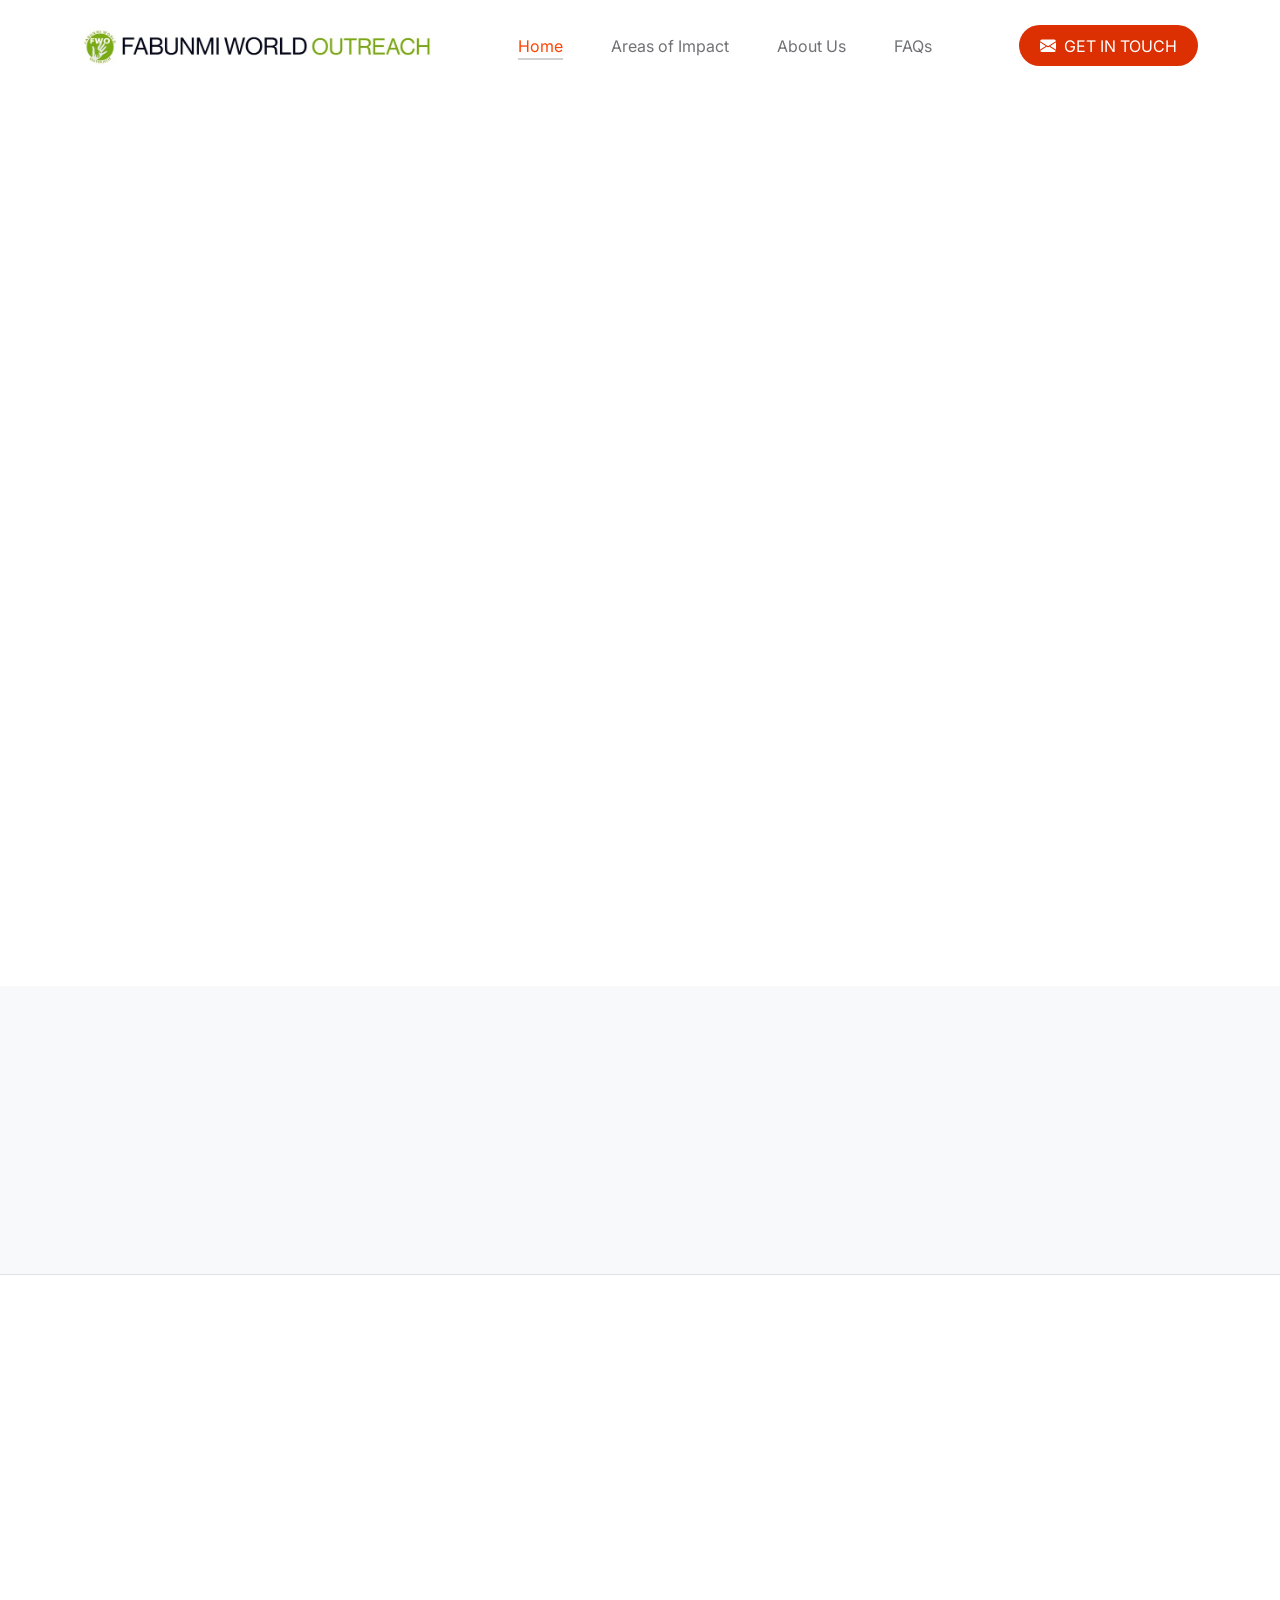
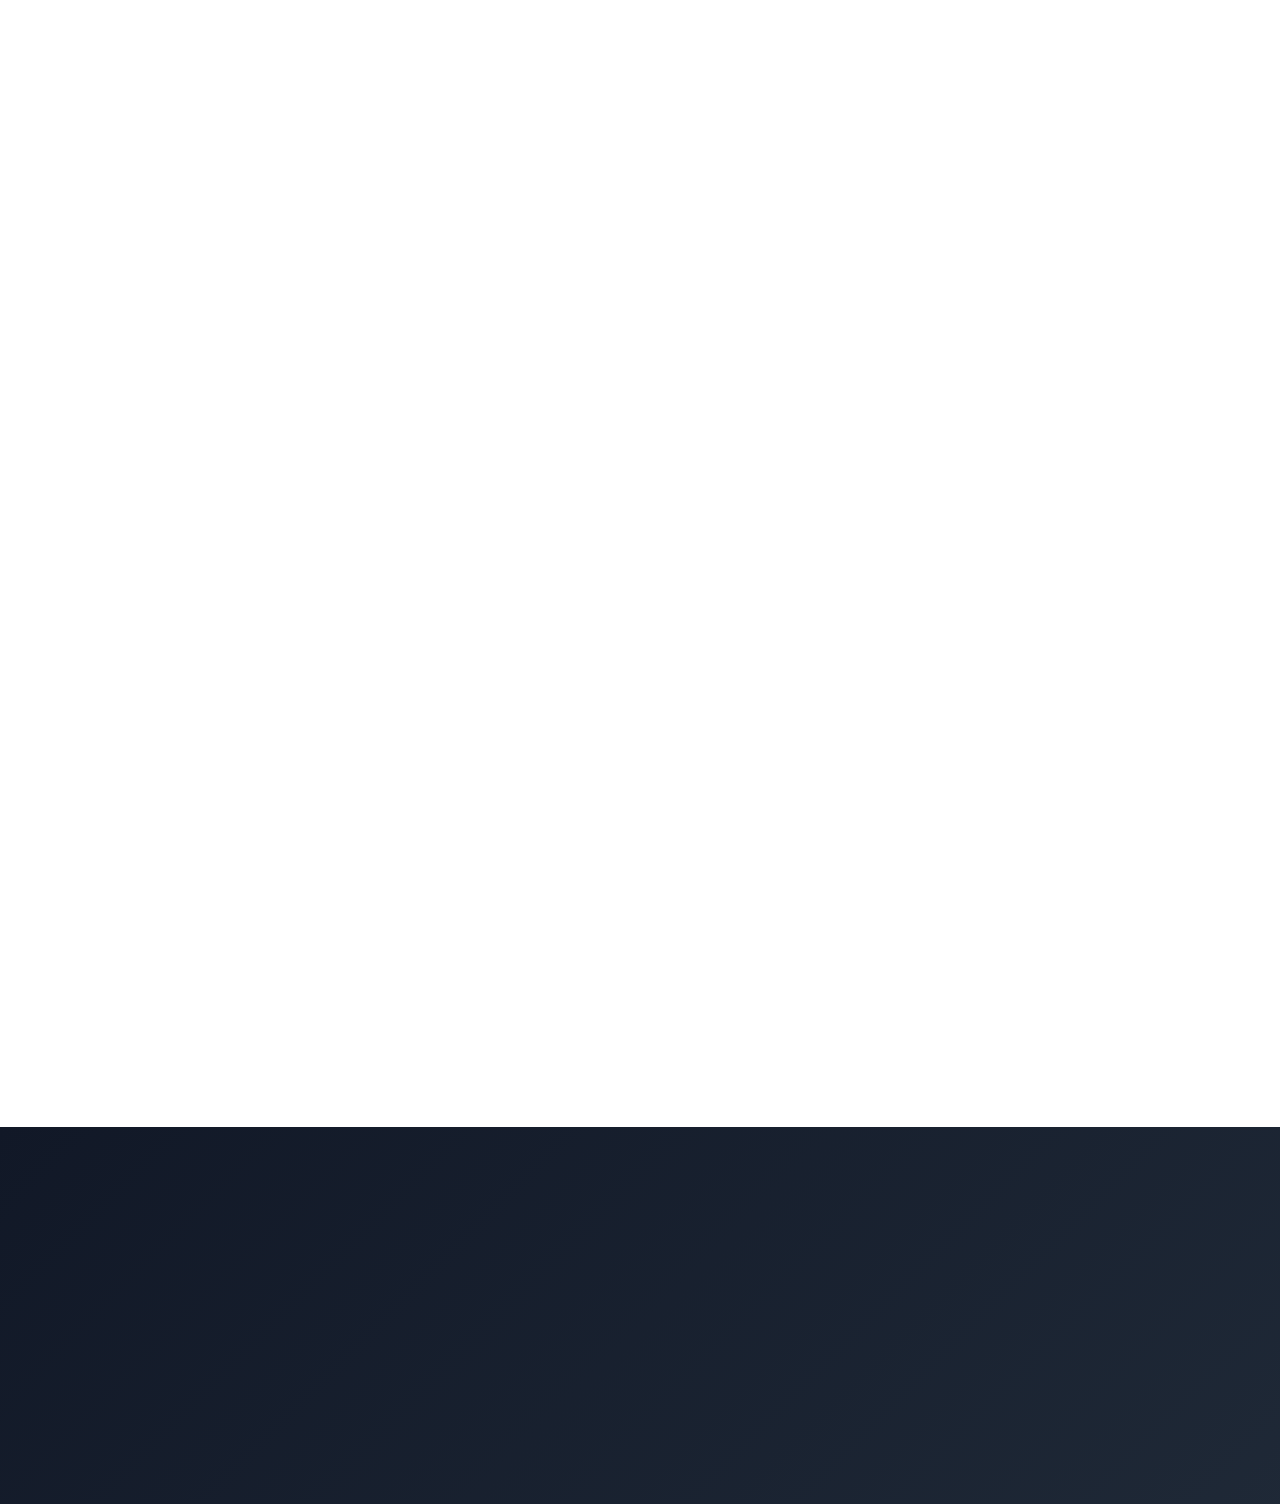
<file: index.html>
<!doctype html>
<html lang="en">

<head>
    <meta charset="utf-8">
    <meta name="viewport" content="width=device-width, initial-scale=1">
    <meta name="theme-color" content="#dc2f02">

    <!-- SEO & Metadata -->
    <title>Fabunmi World Outreach | A Mission to all Nations</title>
    <meta name="description" content="Fabunmi World Outreach (FWO) - Reaching the world with Truth by demonstrating the love and the power of God's Word through our core impact missions: Able God Foundation, Apostolic Alliance Fellowship of Nigeria, Soul Winners' International Outreach (Sowinom), and Excellent Chaplaincy Global Mission.">
    <meta name="keywords" content="Fabunmi World Outreach, FWO, Able God Foundation, Apostolic Alliance Fellowship, Sowinom, Excellent Chaplaincy Global Mission, ECGM, Christian mission, community outreach">
    <meta name="author" content="Fabunmi World Outreach">

    <!-- Open Graph / Facebook -->
    <meta property="og:type" content="website">
    <meta property="og:title" content="Fabunmi World Outreach | A Mission to all Nations">
    <meta property="og:description" content="Reaching the world with Truth by demonstrating the love and the power of God's Word.">
    <meta property="og:image" content="images/fwo-green.jpg">
    <meta property="og:site_name" content="Fabunmi World Outreach">

    <!-- Twitter Cards -->
    <meta name="twitter:card" content="summary_large_image">
    <meta name="twitter:title" content="Fabunmi World Outreach | A Mission to all Nations">
    <meta name="twitter:description" content="Reaching the world with Truth by demonstrating the love and the power of God's Word.">
    <meta name="twitter:image" content="images/fwo-green.jpg">

    <!-- Favicon -->
    <link rel="icon" type="image/jpeg" href="images/fwo-green.jpg">
    <link rel="apple-touch-icon" href="images/fwo-green.jpg">

    <!-- Preload Critical Banner -->
    <link rel="preload" as="image" href="images/slideshow/dr-fabunmi-world.jpg" fetchpriority="high">

    <!-- CSS FILES -->
    <link rel="preconnect" href="https://fonts.googleapis.com">
    <link rel="preconnect" href="https://fonts.gstatic.com" crossorigin>
    <link href="https://fonts.googleapis.com/css2?family=Inter:wght@100;300;400;700;900&display=swap" rel="stylesheet">

    <link href="css/bootstrap.min.css" rel="stylesheet">
    <link href="css/bootstrap-icons.css" rel="stylesheet">
    <link rel="stylesheet" href="css/slick.css" />
    <link href="css/tooplate-little-fashion.css?v=4" rel="stylesheet">
</head>

<body>

    <section class="preloader">
        <div class="spinner">
            <span class="sk-inner-circle"></span>
        </div>
    </section>

    <main id="hero">

        <nav class="navbar navbar-expand-lg">
            <div class="container">
                <a class="navbar-brand d-flex align-items-center" href="index.html">
                    <img src="images/fwo-green.jpg" alt="Fabunmi World Outreach Logo" style="height: 38px; width: auto;" fetchpriority="high">
                </a>

                <button class="navbar-toggler" type="button" data-bs-toggle="collapse" data-bs-target="#navbarNav" aria-controls="navbarNav" aria-expanded="false" aria-label="Toggle navigation">
                    <span class="navbar-toggler-icon"></span>
                </button>

                <div class="collapse navbar-collapse" id="navbarNav">
                    <ul class="navbar-nav mx-auto">
                        <li class="nav-item">
                            <a class="nav-link active" href="index.html">Home</a>
                        </li>
                        <li class="nav-item">
                            <a class="nav-link" href="#areas-of-impact">Areas of Impact</a>
                        </li>
                        <li class="nav-item">
                            <a class="nav-link" href="about.html">About Us</a>
                        </li>
                        <li class="nav-item">
                            <a class="nav-link" href="faq.html">FAQs</a>
                        </li>
                    </ul>

                    <div class="d-none d-lg-block">
                        <a href="mailto:info@fabunmiworldoutreach.org" target="_blank" rel="noopener noreferrer" class="btn custom-btn btn-sm">
                            <i class="bi-envelope-fill me-1"></i> Get in Touch
                        </a>
                    </div>

                    <!-- Mobile-only CTA -->
                    <div class="d-lg-none mt-3 pt-3 border-top">
                        <a href="mailto:info@fabunmiworldoutreach.org" target="_blank" rel="noopener noreferrer" class="btn custom-btn w-100 text-center">
                            <i class="bi-envelope-fill me-2"></i> Get in Touch
                        </a>
                    </div>
                </div>
            </div>
        </nav>

        <!-- Hero Section -->
        <section class="slick-slideshow">
            <div class="slick-custom">
                <img src="images/slideshow/dr-fabunmi-world.jpg" class="img-fluid" alt="Fabunmi World Outreach - A Mission to all Nations" fetchpriority="high" decoding="async">

                <div class="slick-bottom" style="background: linear-gradient(to right, rgba(0, 0, 0, 0.88) 0%, rgba(0, 0, 0, 0.55) 60%, rgba(0, 0, 0, 0.25) 100%);">
                    <div class="container">
                        <div class="row">
                            <div class="col-lg-7 col-11">
                                <span class="badge rounded-pill px-3 py-2 text-uppercase mb-3" style="background: rgba(220, 47, 2, 0.95); letter-spacing: 1.2px; font-size: 0.82rem;">
                                    <i class="bi-compass me-1"></i> A Mission to All Nations
                                </span>
                                <h1 class="slick-title display-4 fw-bold mb-3">Reaching Nations with Truth &amp; Love</h1>

                                <p class="lead text-white mt-lg-2 mb-lg-4 font-weight-normal" style="max-width: 580px; text-shadow: 0 2px 4px rgba(0,0,0,0.6);">
                                    Demonstrating the transformative love and the power of God's Word through humanitarian aid, apostolic doctrine, evangelism, and global chaplaincy.
                                </p>

                                <div class="d-flex flex-wrap gap-3 align-items-center">
                                    <a href="#areas-of-impact" class="btn custom-btn">
                                        <i class="bi-grid me-1"></i> Explore Our Missions
                                    </a>
                                    <a href="mailto:info@fabunmiworldoutreach.org" target="_blank" rel="noopener noreferrer" class="btn btn-outline-light rounded-pill px-4 py-2" style="font-size: 14px; text-transform: uppercase;">
                                        <i class="bi-envelope me-1"></i> Contact Us
                                    </a>
                                </div>
                            </div>
                        </div>
                    </div>
                </div>
            </div>
        </section>

        <!-- Quick Impact Navigation Bar -->
        <section class="py-3 bg-light border-bottom">
            <div class="container">
                <div class="row g-2 g-md-3">
                    <div class="col-6 col-lg-3">
                        <a href="#agf" class="text-decoration-none text-dark d-flex align-items-center p-2 rounded hover-bg-white">
                            <div class="me-2 me-md-3 p-2 rounded-circle d-flex align-items-center justify-content-center" style="width: 42px; height: 42px; background: rgba(220, 47, 2, 0.1); color: #dc2f02; font-size: 1.1rem;">
                                <i class="bi-heart-fill"></i>
                            </div>
                            <div>
                                <div class="fw-bold small">Able God Foundation</div>
                                <small class="text-muted d-none d-sm-block">Humanitarian Aid</small>
                            </div>
                        </a>
                    </div>
                    <div class="col-6 col-lg-3">
                        <a href="#aafn" class="text-decoration-none text-dark d-flex align-items-center p-2 rounded hover-bg-white">
                            <div class="me-2 me-md-3 p-2 rounded-circle d-flex align-items-center justify-content-center" style="width: 42px; height: 42px; background: rgba(13, 110, 253, 0.1); color: #0d6efd; font-size: 1.1rem;">
                                <i class="bi-shield-check"></i>
                            </div>
                            <div>
                                <div class="fw-bold small">Apostolic Alliance</div>
                                <small class="text-muted d-none d-sm-block">Apostolic Fellowship</small>
                            </div>
                        </a>
                    </div>
                    <div class="col-6 col-lg-3">
                        <a href="#ecgm" class="text-decoration-none text-dark d-flex align-items-center p-2 rounded hover-bg-white">
                            <div class="me-2 me-md-3 p-2 rounded-circle d-flex align-items-center justify-content-center" style="width: 42px; height: 42px; background: rgba(25, 135, 84, 0.1); color: #198754; font-size: 1.1rem;">
                                <i class="bi-patch-check-fill"></i>
                            </div>
                            <div>
                                <div class="fw-bold small">Excellent Chaplaincy</div>
                                <small class="text-muted d-none d-sm-block">Global Deployment</small>
                            </div>
                        </a>
                    </div>
                    <div class="col-6 col-lg-3">
                        <a href="#sowinom" class="text-decoration-none text-dark d-flex align-items-center p-2 rounded hover-bg-white">
                            <div class="me-2 me-md-3 p-2 rounded-circle d-flex align-items-center justify-content-center" style="width: 42px; height: 42px; background: rgba(245, 158, 11, 0.15); color: #d97706; font-size: 1.1rem;">
                                <i class="bi-globe"></i>
                            </div>
                            <div>
                                <div class="fw-bold small">Sowinom Outreach</div>
                                <small class="text-muted d-none d-sm-block">Evangelism Missions</small>
                            </div>
                        </a>
                    </div>
                </div>
            </div>
        </section>

        <!-- Areas of Impact Section -->
        <section id="areas-of-impact" class="areas-of-impact section-padding">
            <div class="container">
                <div class="row justify-content-center text-center mb-5">
                    <div class="col-lg-8">
                        <span class="badge rounded-pill text-uppercase px-3 py-2 mb-2" style="background: rgba(220, 47, 2, 0.1); color: #dc2f02; font-weight: 600; letter-spacing: 1px;">
                            <i class="bi-layers-half me-1"></i> Our Ministry &amp; Outreach Arms
                        </span>
                        <h2 class="display-6 fw-bold mt-2 mb-3 text-dark">AREAS OF IMPACT</h2>
                        <p class="text-muted lead fs-6">
                            Through targeted charitable intervention, sound biblical fellowship, unyielding soul-winning, and professional global chaplaincy, we touch lives and transform communities across all spheres of life.
                        </p>
                        <div class="mx-auto" style="width: 60px; height: 3px; background: #dc2f02; border-radius: 2px;"></div>
                    </div>
                </div>

                <!-- Able God Foundation -->
                <section id="agf" class="organization-section mb-5">
                    <div class="row g-4 g-lg-5 align-items-center">
                        <!-- Image Column -->
                        <div class="col-md-4">
                            <div class="square-image-container shadow-sm" style="border: 1px solid rgba(0,0,0,0.06); background: #ffffff;">
                                <img src="images/AGF.jpg" class="img-fluid" alt="Able God Foundation Logo" loading="lazy" decoding="async">
                            </div>
                        </div>

                        <!-- Content Column -->
                        <div class="col-md-8">
                            <span class="badge rounded-pill text-uppercase px-3 py-1 mb-2" style="background: rgba(220, 47, 2, 0.1); color: #dc2f02; font-weight: 600;">
                                <i class="bi-heart-fill me-1"></i> Charitable &amp; Community Development
                            </span>
                            <h3 class="mb-2 fw-bold text-dark">Able God Foundation</h3>

                            <!-- Focus Pills -->
                            <div class="d-flex flex-wrap gap-2 mb-3">
                                <span class="badge bg-light text-secondary border"><i class="bi-check2-circle text-danger me-1"></i>Youth Empowerment</span>
                                <span class="badge bg-light text-secondary border"><i class="bi-check2-circle text-danger me-1"></i>Community Welfare</span>
                                <span class="badge bg-light text-secondary border"><i class="bi-check2-circle text-danger me-1"></i>Family Support</span>
                            </div>

                            <p class="text-muted mb-2">A registered charitable, dynamic-humanitarian and non-profit organization with the sole aim of positively re-orienting, empowering, and developing communities.</p>
                            <p class="text-muted mb-3">We foster virtues of unity, oneness, and community cooperation to find practical solutions to challenges confronting youths, families, and communities at large.</p>

                            <!-- Collapsible Learn More Drawer -->
                            <div class="collapse" id="agfCollapse">
                                <div class="scripture-card">
                                    <div class="d-flex">
                                        <i class="bi-quote fs-2 text-danger me-2"></i>
                                        <div>
                                            <p class="mb-0 fst-italic text-dark">"Empowering the vulnerable, uplifting the downtrodden, and building resilient communities through collective cooperation and divine love."</p>
                                        </div>
                                    </div>
                                </div>

                                <div class="beliefs-content">
                                    <div class="belief-pill-card">
                                        <h6 class="text-danger mb-1"><i class="bi-lightbulb me-1"></i> Youth Re-orientation &amp; Skills Acquisition</h6>
                                        <p class="mb-0 small text-muted">Empowering the next generation with ethical leadership, vocation-based training, and mentorship to steer them away from societal vices.</p>
                                    </div>
                                    <div class="belief-pill-card">
                                        <h6 class="text-danger mb-1"><i class="bi-people me-1"></i> Family Welfare &amp; Community Cooperation</h6>
                                        <p class="mb-0 small text-muted">Providing welfare interventions, relief materials, and conflict resolution support to vulnerable households and indigent communities.</p>
                                    </div>
                                </div>
                            </div>

                            <div class="d-flex flex-wrap gap-3 align-items-center mt-4">
                                <a href="https://agesef.fabunmiworldoutreach.org" class="btn custom-btn" target="_blank" rel="noopener">
                                    <i class="bi-box-arrow-up-right me-1"></i> Visit Website
                                </a>
                                <button class="btn btn-outline-danger" type="button" data-bs-toggle="collapse" data-bs-target="#agfCollapse" aria-expanded="false" aria-controls="agfCollapse">
                                    <i class="bi-info-circle me-1"></i> Learn More <i class="bi-chevron-down ms-1"></i>
                                </button>
                                <div class="d-flex align-items-center">
                                    <a href="mailto:foundation@fabunmiworldoutreach.org" target="_blank" rel="noopener noreferrer" class="btn btn-light border text-dark text-decoration-none">
                                        <i class="bi-envelope me-2 text-danger"></i>
                                        foundation@fabunmiworldoutreach.org
                                    </a>
                                </div>
                            </div>
                        </div>
                    </div>
                </section>
                <!-- Apostolic Alliance Fellowship -->
                <section id="aafn" class="organization-section mb-5">
                    <div class="row g-4 g-lg-5 align-items-center">
                        <!-- Image Column -->
                        <div class="col-md-4">
                            <div class="square-image-container shadow-sm" style="border: 1px solid rgba(0,0,0,0.06); background: #ffffff;">
                                <img src="images/AAFN.jpg" class="img-fluid" alt="Apostolic Alliance Fellowship of Nigeria (AAFN) Logo" loading="lazy" decoding="async">
                            </div>
                        </div>

                        <!-- Content Column -->
                        <div class="col-md-8">
                            <span class="badge rounded-pill text-uppercase px-3 py-1 mb-2" style="background: rgba(13, 110, 253, 0.1); color: #0d6efd; font-weight: 600;">
                                <i class="bi-shield-check me-1"></i> Apostolic Fellowship &amp; Doctrine
                            </span>
                            <h3 class="mb-2 fw-bold text-dark">Apostolic Alliance Fellowship of Nigeria</h3>

                            <!-- Focus Pills -->
                            <div class="d-flex flex-wrap gap-2 mb-3">
                                <span class="badge bg-light text-secondary border"><i class="bi-check2-circle text-primary me-1"></i>Apostolic Doctrine</span>
                                <span class="badge bg-light text-secondary border"><i class="bi-check2-circle text-primary me-1"></i>TLBC Bible College</span>
                                <span class="badge bg-light text-secondary border"><i class="bi-check2-circle text-primary me-1"></i>Holiness &amp; Fellowship</span>
                            </div>

                            <p class="text-muted mb-3">APOSTOLIC ALLIANCE FELLOWSHIP OF NIGERIA®, as the name implies, was born out of the burden to rescue the deteriorating, reckless, and individualistic kingdom-building orientation that has become the order of the day in Christian circles, done at the detriment of the mindset of God for His church.</p>

                            <div class="collapse" id="apostolicCollapse">
                                <div class="scripture-card">
                                    <div class="d-flex">
                                        <i class="bi-quote fs-2 text-primary me-2"></i>
                                        <div>
                                            <p class="mb-1 fst-italic text-dark">"Thus saith the Lord, stand ye in the ways, and see, and ask for the old paths, where is the good way and walk therein, and ye shall find rest for your souls."</p>
                                            <footer class="text-muted fw-bold small">— Jeremiah 6:16</footer>
                                        </div>
                                    </div>
                                </div>

                                <div class="beliefs-content">
                                    <h5 class="mt-4 mb-3" style="color: #0d6efd;"><i class="bi-book me-2"></i>Our Biblical Beliefs</h5>

                                    <div class="belief-pill-card">
                                        <h6 class="text-dark mb-1">1. The One True and Living God</h6>
                                        <p class="mb-0 small text-muted">Maker of all creation; eternal Father, who manifested Himself in His Son, Jesus Christ, for redemption, and as the Holy Ghost. (Deut 6:4; 2 Cor 13:14; 1 Tim 3:16).</p>
                                    </div>

                                    <div class="belief-pill-card">
                                        <h6 class="text-dark mb-1">2. Divine Inspiration of Scriptures</h6>
                                        <p class="mb-0 small text-muted">The original Old and New Testament scriptures are the inspired Word of God and the sufficient rule of faith, practice, and final authority. (2 Tim 3:16; 2 Peter 1:20-21).</p>
                                    </div>

                                    <div class="belief-pill-card">
                                        <h6 class="text-dark mb-1">3. The Gospel of Jesus Christ</h6>
                                        <p class="mb-0 small text-muted">Virgin birth, sinless life, sacrificial death on the cross, triumphant bodily resurrection, and exaltation as King of kings and Lord of lords. (Acts 10:38-40; 1 Cor 15:1-4; Col 2:9).</p>
                                    </div>

                                    <div class="belief-pill-card">
                                        <h6 class="text-dark mb-1">4. The Apostolic Plan of Salvation</h6>
                                        <p class="mb-0 small text-muted">Proclaimed on Pentecost: faith in Jesus, repentance, water baptism by immersion in the name of Jesus Christ, and receiving the Holy Ghost. (Acts 2:1-39; 10:44-48).</p>
                                    </div>

                                    <div class="belief-pill-card">
                                        <h6 class="text-dark mb-1">5. Life of Holiness &amp; Genuine Christianity</h6>
                                        <p class="mb-0 small text-muted">Living inward and outward holiness through grace; love for God and people, prayer, obedience, worship, family commitment, honesty, and diligence. (Eph 4:21-24; Heb 12:14; Rom 12-13).</p>
                                    </div>

                                    <div class="belief-pill-card">
                                        <h6 class="text-dark mb-1">6. The Church, Second Coming &amp; Life Everlasting</h6>
                                        <p class="mb-0 small text-muted">The universal body of Christ operating in spiritual power; the glorious appearing of our Lord; righteous reward and everlasting life. (1 Cor 12; 1 Thess 4:13-18; Rev 20-21).</p>
                                    </div>

                                    <!-- Institutional Wings -->
                                    <div class="row g-3 mt-2">
                                        <div class="col-md-6">
                                            <div class="p-3 bg-light rounded border h-100">
                                                <h6 class="text-primary mb-1"><i class="bi-journal-bookmark me-1"></i> TLBC Bible College</h6>
                                                <p class="mb-0 small text-muted">The Truth &amp; Life Bible College (TLBC) — an interdenominational Bible College training leaders in apostolic sound doctrine.</p>
                                            </div>
                                        </div>
                                        <div class="col-md-6">
                                            <div class="p-3 bg-light rounded border h-100">
                                                <h6 class="text-primary mb-1"><i class="bi-peace me-1"></i> Peace &amp; Conflict Management</h6>
                                                <p class="mb-0 small text-muted">Excellent Chaplaincy, peace and conflict management corps open for enrollment to all believers dedicated to peacemaking.</p>
                                            </div>
                                        </div>
                                    </div>
                                </div>
                            </div>

                            <div class="d-flex flex-wrap gap-3 align-items-center mt-4">
                                <button class="btn custom-btn" type="button" data-bs-toggle="collapse" 
                                    data-bs-target="#apostolicCollapse" aria-expanded="false" aria-controls="apostolicCollapse">
                                    <i class="bi-info-circle me-1"></i> Learn More <i class="bi-chevron-down ms-1"></i>
                                </button>
                                <div class="d-flex align-items-center">
                                    <a href="mailto:aafn@fabunmiworldoutreach.org" target="_blank" rel="noopener noreferrer" class="btn btn-light border text-dark text-decoration-none">
                                        <i class="bi-envelope me-2 text-primary"></i>
                                        aafn@fabunmiworldoutreach.org
                                    </a>
                                </div>
                            </div>
                        </div>
                    </div>
                </section>

                <!-- Excellent Chaplaincy Global Mission -->
                <section id="ecgm" class="organization-section mb-5">
                    <div class="row g-4 g-lg-5 align-items-center">
                        <!-- Image Column -->
                        <div class="col-md-4">
                            <div class="square-image-container shadow-sm" style="background-color: #ffffff; border: 1px solid rgba(0,0,0,0.06); display: flex; align-items: center; justify-content: center; padding: 25px;">
                                <img src="images/ecgm.png" class="img-fluid" alt="Excellent Chaplaincy Global Mission (ECGM) Crest" loading="lazy" decoding="async" style="object-fit: contain; max-height: 100%;">
                            </div>
                        </div>

                        <!-- Content Column -->
                        <div class="col-md-8">
                            <span class="badge rounded-pill text-uppercase px-3 py-1 mb-2" style="background: rgba(25, 135, 84, 0.1); color: #198754; font-weight: 600;">
                                <i class="bi-patch-check-fill me-1"></i> Global Chaplaincy &amp; Service
                            </span>
                            <h3 class="mb-2 fw-bold text-dark">Excellent Chaplaincy Global Mission (ECGM)</h3>

                            <!-- Focus Pills -->
                            <div class="d-flex flex-wrap gap-2 mb-3">
                                <span class="badge bg-light text-secondary border"><i class="bi-check2-circle text-success me-1"></i>RC: 8452727</span>
                                <span class="badge bg-light text-secondary border"><i class="bi-check2-circle text-success me-1"></i>Institutional Chaplaincy</span>
                                <span class="badge bg-light text-secondary border"><i class="bi-check2-circle text-success me-1"></i>Peace &amp; Crisis Deployment</span>
                            </div>

                            <p class="text-muted mb-2">A registered voluntary organization committed to training and deploying chaplains globally to deliver spiritual care, promote peace, and maintain ethical standards in service to God, Government, and Humanity.</p>
                            <p class="text-muted mb-3">Deploying chaplains across hospitals, correctional centres, military commands, corporate organisations, and disaster areas worldwide.</p>

                            <div class="collapse" id="ecgmCollapse">
                                <div class="scripture-card" style="border-left-color: #198754; background: #f6fcf8;">
                                    <div class="d-flex">
                                        <i class="bi-quote fs-2 text-success me-2"></i>
                                        <div>
                                            <p class="mb-1 fst-italic text-dark">"Service To God, Government &amp; Humanity."</p>
                                            <footer class="text-muted fw-bold small">Official Reg: RC 8452727 | RN: SC 251425742</footer>
                                        </div>
                                    </div>
                                </div>

                                <div class="beliefs-content">
                                    <h5 class="mt-4 mb-3" style="color: #198754;"><i class="bi-award me-2"></i>Primary Objective &amp; Core Pillars</h5>

                                    <div class="belief-pill-card">
                                        <h6 class="text-success mb-1">To Train and Serve</h6>
                                        <p class="mb-0 small text-muted">Equipping chaplains with professional and spiritual toolkits to provide spiritual and emotional care in secular, civil, and high-stress institutions globally.</p>
                                    </div>

                                    <div class="row g-2 mb-3">
                                        <div class="col-md-6">
                                            <div class="p-3 bg-light rounded border h-100">
                                                <h6 class="small fw-bold text-dark mb-1"><i class="bi-heart-pulse text-danger me-1"></i> 1. Spiritual Care &amp; Support</h6>
                                                <p class="mb-0 small text-muted">Comforting individuals in hospitals, prisons, disaster zones, and high-pressure settings.</p>
                                            </div>
                                        </div>
                                        <div class="col-md-6">
                                            <div class="p-3 bg-light rounded border h-100">
                                                <h6 class="small fw-bold text-dark mb-1"><i class="bi-mortarboard text-primary me-1"></i> 2. Training &amp; Equipping</h6>
                                                <p class="mb-0 small text-muted">Innovative professional courses for effective chaplaincy in diverse environments.</p>
                                            </div>
                                        </div>
                                        <div class="col-md-6">
                                            <div class="p-3 bg-light rounded border h-100">
                                                <h6 class="small fw-bold text-dark mb-1"><i class="bi-people text-warning me-1"></i> 3. Community Engagement</h6>
                                                <p class="mb-0 small text-muted">Fostering fellowship, security, peace, harmony, and humanitarian cooperation.</p>
                                            </div>
                                        </div>
                                        <div class="col-md-6">
                                            <div class="p-3 bg-light rounded border h-100">
                                                <h6 class="small fw-bold text-dark mb-1"><i class="bi-shield-check text-success me-1"></i> 4. Ethical Standards</h6>
                                                <p class="mb-0 small text-muted">Promoting excellence, leadership development, and strict ethical accountability.</p>
                                            </div>
                                        </div>
                                        <div class="col-12">
                                            <div class="p-3 bg-light rounded border">
                                                <h6 class="small fw-bold text-dark mb-1"><i class="bi-globe-americas text-info me-1"></i> 5. Global Deployment</h6>
                                                <p class="mb-0 small text-muted">Deploying chaplains to all spheres of culture, government, civil defense, and international relief.</p>
                                            </div>
                                        </div>
                                    </div>

                                    <div class="p-3 bg-white border rounded">
                                        <h6 class="text-success small fw-bold mb-1"><i class="bi-geo-alt me-1"></i> Headquarters</h6>
                                        <p class="mb-0 small text-muted">Plot 34, Olabisi Olaitan Street, Bye Omolade Bus Stop, Lasu - Igando Expressway, Egan - Igando, Lagos, Nigeria.</p>
                                    </div>
                                </div>
                            </div>

                            <div class="d-flex flex-wrap gap-3 align-items-center mt-4">
                                <a href="https://egcm.fabunmiworldoutreach.org" class="btn custom-btn" target="_blank" rel="noopener">
                                    <i class="bi-box-arrow-up-right me-1"></i> Visit Website
                                </a>
                                <button class="btn btn-outline-danger" type="button" data-bs-toggle="collapse"
                                    data-bs-target="#ecgmCollapse" aria-expanded="false" aria-controls="ecgmCollapse">
                                    <i class="bi-info-circle me-1"></i> Learn More <i class="bi-chevron-down ms-1"></i>
                                </button>
                                <div class="d-flex align-items-center">
                                    <a href="mailto:ecgm.fabunmiworldoutreach@gmail.com" target="_blank" rel="noopener noreferrer" class="btn btn-light border text-dark text-decoration-none">
                                        <i class="bi-envelope me-2 text-success"></i>
                                        ecgm.fabunmiworldoutreach@gmail.com
                                    </a>
                                </div>
                                <div class="d-flex align-items-center">
                                    <a href="tel:+2348033531527" class="btn btn-light border text-dark text-decoration-none">
                                        <i class="bi-telephone me-2 text-success"></i>
                                        +234 803 353 1527
                                    </a>
                                </div>
                                <div class="d-flex align-items-center">
                                    <a href="tel:+2348125514157" class="btn btn-light border text-dark text-decoration-none">
                                        <i class="bi-telephone me-2 text-success"></i>
                                        +234 812 551 4157
                                    </a>
                                </div>
                            </div>
                        </div>
                    </div>
                </section>

                <!-- Sowinom -->
                <section id="sowinom" class="organization-section mb-5">
                    <div class="row g-4 g-lg-5 align-items-center">
                        <!-- Image Column -->
                        <div class="col-md-4">
                            <div class="square-image-container shadow-sm" style="border: 1px solid rgba(0,0,0,0.06); background: #ffffff;">
                                <img src="images/sowinom.png" class="img-fluid" alt="Soul Winners' International Outreach (Sowinom) Logo" loading="lazy" decoding="async">
                            </div>
                        </div>

                        <!-- Content Column -->
                        <div class="col-md-8">
                            <span class="badge rounded-pill text-uppercase px-3 py-1 mb-2" style="background: rgba(245, 158, 11, 0.15); color: #b45309; font-weight: 600;">
                                <i class="bi-globe me-1"></i> Global Evangelism &amp; Missions
                            </span>
                            <h3 class="mb-2 fw-bold text-dark">Soul Winners' International Outreach (Sowinom)</h3>

                            <!-- Focus Pills -->
                            <div class="d-flex flex-wrap gap-2 mb-3">
                                <span class="badge bg-light text-secondary border"><i class="bi-check2-circle text-warning me-1"></i>The Great Commission</span>
                                <span class="badge bg-light text-secondary border"><i class="bi-check2-circle text-warning me-1"></i>Discipling Saints</span>
                                <span class="badge bg-light text-secondary border"><i class="bi-check2-circle text-warning me-1"></i>Reaching the Unreached</span>
                            </div>

                            <p class="text-muted mb-3">The vision of "SOWINOM" is to obey the Great Commission handed over by Jesus Christ to His disciples as recorded in Matthew 28:19-20, Mark 16:15, Luke 24:47, and Acts 2:38 — preaching Christ and seeing people saved and walking in truth.</p>

                            <div class="collapse" id="sowinomCollapse">
                                <div class="scripture-card" style="border-left-color: #d97706; background: #fffdf5;">
                                    <div class="d-flex">
                                        <i class="bi-quote fs-2 text-warning me-2"></i>
                                        <div>
                                            <p class="mb-1 fst-italic text-dark">"… To preach good tidings unto the meek, He hath sent me to bind up the broken hearted, to proclaim liberty to the captives, and the opening of the prison to them that are bound…… teaching, discipling and equipping the saints on the foundation of the Apostles and teachings of the prophets. That He might be glorified."</p>
                                            <footer class="text-muted fw-bold small">— Isaiah 61:1-3</footer>
                                        </div>
                                    </div>
                                </div>

                                <div class="beliefs-content">
                                    <h5 class="mt-4 mb-3" style="color: #b45309;"><i class="bi-flag me-2"></i>Our Core Mission Pillars</h5>

                                    <div class="row g-3">
                                        <div class="col-md-4">
                                            <div class="belief-pill-card h-100">
                                                <h6 class="text-warning mb-2"><i class="bi-broadcast me-1"></i> Obey Great Commission</h6>
                                                <p class="mb-0 small text-muted">Committed to preaching the whole gospel to every creature and discipling the nations in apostolic truth.</p>
                                            </div>
                                        </div>
                                        <div class="col-md-4">
                                            <div class="belief-pill-card h-100">
                                                <h6 class="text-warning mb-2"><i class="bi-music-note-beamed me-1"></i> True Worship</h6>
                                                <p class="mb-0 small text-muted">Leading men and women in sincere spiritual communion through prayer, hymns, testimonies, and God's Word.</p>
                                            </div>
                                        </div>
                                        <div class="col-md-4">
                                            <div class="belief-pill-card h-100">
                                                <h6 class="text-warning mb-2"><i class="bi-geo-alt me-1"></i> Reach the Unreached</h6>
                                                <p class="mb-0 small text-muted">Carrying the light of Christ to overlooked frontiers, marginalized villages, and underserved populations.</p>
                                            </div>
                                        </div>
                                    </div>
                                </div>
                            </div>

                            <div class="d-flex flex-wrap gap-3 align-items-center mt-4">
                                <button class="btn custom-btn" type="button" data-bs-toggle="collapse" 
                                    data-bs-target="#sowinomCollapse" aria-expanded="false" aria-controls="sowinomCollapse">
                                    <i class="bi-info-circle me-1"></i> Learn More <i class="bi-chevron-down ms-1"></i>
                                </button>
                                <div class="d-flex align-items-center">
                                    <a href="mailto:sowinom@fabunmiworldoutreach.org" target="_blank" rel="noopener noreferrer" class="btn btn-light border text-dark text-decoration-none">
                                        <i class="bi-envelope me-2 text-warning"></i>
                                        sowinom@fabunmiworldoutreach.org
                                    </a>
                                </div>
                            </div>
                        </div>
                    </div>
                </section>

            </div>
        </section>

        <!-- Partnership & Global Call to Action -->
        <section class="cta-section py-5 text-white" style="background: linear-gradient(135deg, #111827 0%, #1f2937 100%) !important; color: #ffffff !important; position: relative; overflow: hidden;">
            <div class="container py-4 position-relative" style="z-index: 2;">
                <div class="row align-items-center justify-content-between g-4">
                    <div class="col-lg-7">
                        <span class="badge rounded-pill text-uppercase px-3 py-2 mb-3" style="background: #dc2f02; color: #ffffff; font-size: 0.8rem; letter-spacing: 1px;">
                            <i class="bi-heart me-1"></i> Join Our Global Mission
                        </span>
                        <h2 class="display-6 fw-bold mb-3" style="color: #ffffff !important;">Partner With Fabunmi World Outreach</h2>
                        <p class="lead mb-0" style="color: rgba(255, 255, 255, 0.85) !important;">
                            Together, we are transforming communities, preaching the gospel to all nations, and bringing comfort, peace, and hope to hearts worldwide. Connect with our ministry today.
                        </p>
                    </div>
                    <div class="col-lg-5 text-lg-end">
                        <div class="d-flex flex-wrap gap-3 justify-content-lg-end">
                            <a href="mailto:info@fabunmiworldoutreach.org" target="_blank" rel="noopener noreferrer" class="btn custom-btn px-4 py-3" style="background: #dc2f02; color: #ffffff;">
                                <i class="bi-envelope-fill me-2"></i> Contact Our Team
                            </a>
                            <a href="tel:+2348033531527" class="btn btn-outline-light rounded-pill px-4 py-3" style="border: 1.5px solid rgba(255, 255, 255, 0.85); color: #ffffff !important;">
                                <i class="bi-telephone-fill me-2"></i> +234 803 353 1527
                            </a>
                        </div>
                    </div>
                </div>
            </div>
        </section>
    </main>

    <!-- Footer -->
    <footer class="site-footer bg-dark pt-5 pb-4">
        <div class="container">
            <div class="row g-4 g-lg-5 mb-5">
                <!-- Brand Info -->
                <div class="col-lg-4 col-md-6">
                    <div class="footer-brand mb-3">
                        <h4 class="text-white fw-bold mb-1">
                            <a href="index.html" class="text-decoration-none text-white">Fabunmi World Outreach</a>
                        </h4>
                        <small class="text-danger fw-semibold">A Mission to all Nations</small>
                    </div>
                    <p class="text-white-50 mb-4" style="line-height: 1.7;">
                        Reaching the world with Truth by demonstrating the love and the power of God's Word through humanitarian aid, apostolic doctrine, evangelism, and global chaplaincy.
                    </p>
                    <div class="p-3 rounded border border-secondary" style="background: rgba(255, 255, 255, 0.03);">
                        <small class="text-white-50 d-block"><strong class="text-white">Core Mandate:</strong> Obeying the Great Commission &bull; Community Development &bull; Global Service to God, Government &amp; Humanity.</small>
                    </div>
                </div>

                <!-- Areas of Impact Quick Links -->
                <div class="col-lg-3 col-md-6">
                    <h5 class="text-white mb-4 fw-bold">Impact Ministries</h5>
                    <ul class="list-unstyled">
                        <li class="mb-3">
                            <a href="#agf" class="text-white-50 text-decoration-none hover-white d-flex align-items-center">
                                <i class="bi-heart-fill text-danger me-2"></i> Able God Foundation
                            </a>
                        </li>
                        <li class="mb-3">
                            <a href="#aafn" class="text-white-50 text-decoration-none hover-white d-flex align-items-center">
                                <i class="bi-shield-check text-primary me-2"></i> Apostolic Alliance Fellowship
                            </a>
                        </li>
                        <li class="mb-3">
                            <a href="#ecgm" class="text-white-50 text-decoration-none hover-white d-flex align-items-center">
                                <i class="bi-patch-check-fill text-success me-2"></i> Excellent Chaplaincy (ECGM)
                            </a>
                        </li>
                        <li class="mb-3">
                            <a href="#sowinom" class="text-white-50 text-decoration-none hover-white d-flex align-items-center">
                                <i class="bi-globe text-warning me-2"></i> Sowinom Outreach
                            </a>
                        </li>
                    </ul>
                </div>

                <!-- Navigation Quick Links -->
                <div class="col-lg-2 col-md-6">
                    <h5 class="text-white mb-4 fw-bold">Navigation</h5>
                    <ul class="list-unstyled">
                        <li class="mb-2"><a href="index.html" class="text-white-50 text-decoration-none">Home</a></li>
                        <li class="mb-2"><a href="about.html" class="text-white-50 text-decoration-none">About Us</a></li>
                        <li class="mb-2"><a href="#areas-of-impact" class="text-white-50 text-decoration-none">Areas of Impact</a></li>
                        <li class="mb-2"><a href="faq.html" class="text-white-50 text-decoration-none">FAQs</a></li>
                        <li><a href="mailto:info@fabunmiworldoutreach.org" class="text-white-50 text-decoration-none">Contact Us</a></li>
                    </ul>
                </div>

                <!-- Contact Info -->
                <div class="col-lg-3 col-md-6">
                    <h5 class="text-white mb-4 fw-bold">Contact HQ</h5>
                    <ul class="list-unstyled">
                        <li class="mb-3">
                            <a href="https://maps.google.com/?q=47,+Ikotun+Rd,+Mkt+Bus+Stop,+Igando,+Lagos" target="_blank" rel="noopener" class="text-white-50 text-decoration-none d-flex">
                                <i class="bi-geo-alt-fill text-danger me-2 mt-1"></i>
                                <span>47, Ikotun Rd, Mkt Bus Stop, Igando, Lagos, Nigeria</span>
                            </a>
                        </li>
                        <li class="mb-3">
                            <a href="tel:+2348033531527" class="text-white-50 text-decoration-none d-flex align-items-center">
                                <i class="bi-telephone-fill text-danger me-2"></i>
                                +234 803 353 1527
                            </a>
                        </li>
                        <li class="mb-3">
                            <a href="tel:+2348125514157" class="text-white-50 text-decoration-none d-flex align-items-center">
                                <i class="bi-telephone-fill text-danger me-2"></i>
                                +234 812 551 4157
                            </a>
                        </li>
                        <li>
                            <a href="mailto:info@fabunmiworldoutreach.org" target="_blank" rel="noopener noreferrer" class="text-white-50 text-decoration-none d-flex align-items-center">
                                <i class="bi-envelope-fill text-danger me-2"></i>
                                info@fabunmiworldoutreach.org
                            </a>
                        </li>
                    </ul>
                </div>
            </div>

            <!-- Bottom Copyright & Back to Top -->
            <div class="row border-top border-secondary pt-4 mt-2 align-items-center">
                <div class="col-md-6 text-center text-md-start">
                    <p class="text-white-50 mb-md-0 small">
                        &copy; 2026 Fabunmi World Outreach. All rights reserved.
                    </p>
                </div>
                <div class="col-md-6 text-center text-md-end">
                    <a href="#hero" class="text-white-50 text-decoration-none small">
                        Back to Top <i class="bi-arrow-up-short ms-1"></i>
                    </a>
                </div>
            </div>
        </div>
    </footer>

    <!-- JAVASCRIPT FILES -->
    <script src="js/jquery.min.js"></script>
    <script src="js/bootstrap.bundle.min.js"></script>
    <script src="js/Headroom.js"></script>
    <script src="js/jQuery.headroom.js"></script>
    <script src="js/slick.min.js"></script>
    <script src="js/custom.js"></script>

    <!-- Preloader Safety Revealer -->
    <script>
        (function() {
            function hidePreloader() {
                var p = document.querySelector('.preloader');
                if (p && p.style.display !== 'none') {
                    p.style.transition = 'opacity 0.4s ease';
                    p.style.opacity = '0';
                    setTimeout(function() { p.style.display = 'none'; }, 400);
                }
            }
            window.addEventListener('load', hidePreloader);
            setTimeout(hidePreloader, 2000);
        })();
    </script>

    <!-- Mobile Nav Helpers -->
    <script>
        (function() {
            var navbar = document.querySelector('.navbar');
            var navCollapse = document.getElementById('navbarNav');
            if (!navbar || !navCollapse) return;

            // Toggle .menu-open class to block Headroom when menu is open
            navCollapse.addEventListener('show.bs.collapse', function() {
                navbar.classList.add('menu-open');
            });
            navCollapse.addEventListener('hidden.bs.collapse', function() {
                navbar.classList.remove('menu-open');
            });

            // Auto-close mobile menu on nav-link click & smooth scroll
            var navLinks = navCollapse.querySelectorAll('.nav-link');
            navLinks.forEach(function(link) {
                link.addEventListener('click', function(e) {
                    var href = link.getAttribute('href');
                    // Only auto-close for anchor links on this page
                    if (href && href.startsWith('#') && href.length > 1) {
                        e.preventDefault();
                        var bsCollapse = bootstrap.Collapse.getInstance(navCollapse);
                        if (bsCollapse) bsCollapse.hide();
                        var target = document.querySelector(href);
                        if (target) {
                            setTimeout(function() {
                                target.scrollIntoView({ behavior: 'smooth', block: 'start' });
                            }, 350);
                        }
                    } else {
                        // External page links: just close the menu
                        var bsCollapse = bootstrap.Collapse.getInstance(navCollapse);
                        if (bsCollapse) bsCollapse.hide();
                    }
                });
            });
        })();
    </script>

</body>

</html>
</file>
<file: css/tooplate-little-fashion.css>
/*

Tooplate 2127 Little Fashion

https://www.tooplate.com/view/2127-little-fashion

*/


/*---------------------------------------
  CUSTOM PROPERTIES ( VARIABLES )             
-----------------------------------------*/
:root {
  --white-color:                #FFFFFF;
  --primary-color:              #FF4400;
  --section-bg-color:           #f0f8ff;
  --dark-color:                 #000000;
  --grey-color:                 #d0d1d1;
  --p-color:                    #717275;

  --body-font-family:           'Inter', sans-serif;

  --h5-font-size:               24px;
  --p-font-size:                20px;
  --copyright-text-font-size:   16px;
  --product-link-font-size:     14px;
  --custom-link-font-size:      12px;

  --font-weight-thin:           100;
  --font-weight-light:          300;
  --font-weight-normal:         400;
  --font-weight-bold:           700;
  --font-weight-black:          900;
}

body,
html {
  height: 100%;
}

html {
  scroll-behavior: smooth;
}

@media screen and (prefers-reduced-motion: reduce) {
  html {
    scroll-behavior: auto;
  }
}

body {
    background: var(--white-color);
    font-family: var(--body-font-family);    
    position: relative;
}

/*---------------------------------------
  TYPOGRAPHY               
-----------------------------------------*/

h2,
h3,
h4,
h5,
h6 {
  color: var(--dark-color);
  line-height: inherit;
}

h1,
h2,
h3,
h4,
h5,
h6 {
  font-weight: var(--font-weight-bold);
}

h1,
h2 {
  font-weight: var(--font-weight-black);
}

h1 {
  font-size: 64px;
  line-height: normal;
}

h2 {
  font-size: 42px;
}

h3 {
  font-size: 36px;
}

h4 {
  font-size: 32px;
}

h5 {
  font-size: 24px;
}

h6 {
  font-size: 20px;
}

p {
  color: #495057;
  font-size: var(--p-font-size);
  font-weight: var(--font-weight-light);
}

a, 
button {
  touch-action: manipulation;
  transition: all 0.3s;
}

a {
  color: var(--p-color);
  text-decoration: none;
}

a:hover {
  color: var(--primary-color);
}

.text-primary {
  color: var(--primary-color) !important;
}

::selection {
  background: var(--primary-color);
  color: var(--white-color);
}

/*---------------------------------------
  CUSTOM LINK               
-----------------------------------------*/
.custom-link {
  color: var(--p-color);
  font-size: var(--custom-link-font-size);
  font-weight: var(--font-weight-bold);
  text-transform: uppercase;
  position: relative;
}

.custom-link i {
  position: absolute;
  opacity: 0;
  bottom: 0;
  left: 100%;
  transition: all 0.3s;
  line-height: normal;
}

.custom-link:hover i {
  opacity: 1;
  left: 101%;
}

.lead {
  font-size: 1.5rem;
  font-weight: var(--font-weight-thin);
}

b,
strong {
  font-weight: var(--font-weight-bold);
}

/*---------------------------------------
  PRE LOADER               
-----------------------------------------*/
.preloader {
  position: fixed;
  top: 0;
  left: 0;
  width: 100%;
  height: 100%;
  z-index: 99999;
  display: flex;
  flex-flow: row nowrap;
  justify-content: center;
  align-items: center;
  background: none repeat scroll 0 0 var(--white-color);
}

.spinner {
  border: 1px solid transparent;
  border-radius: 5px;
  position: relative;
}

.spinner::before {
  content: '';
  box-sizing: border-box;
  position: absolute;
  top: 50%;
  left: 50%;
  width: 45px;
  height: 45px;
  margin-top: -10px;
  margin-left: -23px;
  border-radius: 50%;
  border: 1px solid #959595;
  border-top-color: var(--white-color);
  animation: spinner .9s linear infinite;
}

@keyframes spinner {
  to {transform: rotate(360deg);}
}

/*---------------------------------------
  CUSTOM BUTTON & ICON              
-----------------------------------------*/
.custom-btn {
  background: #dc2f02;
  border-radius: 50px;
  color: var(--white-color);
  font-size: var(--copyright-text-font-size);
  text-transform: uppercase;
  padding: 7.50px 20px;
}

.social-btn {
  background: transparent;
  border: 1px solid var(--grey-color);
  color: var(--dark-color);
  text-transform: none;
}

.social-btn:hover {
  border-color: transparent;
}

.cart-form-select {
  border-radius: 0;
  padding-top: 15px;
  padding-bottom: 15px;
}

.cart-btn {
  border-radius: 0;
  width: 100%;
  font-size: var(--product-link-font-size);
}

.custom-btn:hover,
.slick-slideshow .custom-btn:hover {
  background: var(--primary-color);
  color: var(--white-color);
}

.custom-icon {
  color: var(--p-color);
  font-size: 24px;
}

.custom-icon {
  display: inline-block;
  vertical-align: middle;
}

.bi-bag.custom-icon {
  font-size: 17px;
}

.featured-icon {
  color: var(--grey-color);
  font-size: 52px;
}

/*---------------------------------------
  DIV SEPARATOR               
-----------------------------------------*/
.div-separator {
  position: relative;
}

.div-separator::before {
  content: "";
  height: 1px;
  background: var(--grey-color);
  display: block;
  width: 100%;
}

.div-separator span {
  position: absolute;
  top: 50%;
  margin-left: -22.5px;
  left: 50%;
  text-align: center;
  background: var(--white-color);
  margin-top: -11px;
  color: var(--dark-color);
  font-weight: var(--font-weight-bold);
  font-size: 14px;
  width: 35px;
  text-transform: uppercase;
}

/*---------------------------------------
  FULL IMAGE               
-----------------------------------------*/
.full-image-img {
  display: block;
  position: absolute;
  z-index: -1;
  right: 0;
  width: 100%;
  bottom: -120px;
  min-width: 650px;
}

@media (min-width: 1600px) {
  .full-image-img {
    bottom: -200px;
  }
}

/*---------------------------------------
  NAVIGATION               
-----------------------------------------*/
.navbar {
  background: var(--white-color);
  position: fixed;
  top: 0;
  right: 0;
  left: 0;
  padding: 25px 0;
  z-index: 2;
  will-change: transform;
  transition: transform 300ms linear;
}

.navbar span, h2 span, h4 span {
	color: var(--primary-color);
}

.navbar.headroom--not-top {
  padding: 20px 0;
}

.headroom--pinned {
  transform: translate(0, 0);
}

.headroom--unpinned {
  transform: translate(0, -150%);
}

.navbar-brand {
  color: var(--dark-color);
  font-size: 24px;
  font-weight: var(--font-weight-light);
  margin: 0;
  padding: 0;
}

.navbar-expand-lg .navbar-nav .nav-link {
  display: inline-block;
  padding: 0;
  margin-right: 1.5rem;
  margin-left: 1.5rem;
}

.nav-link {
  color: var(--p-color);
  font-size: 16px;
  position: relative;
}

.navbar .nav-link::after {
  position: absolute;
  top: 100%;
  left: 0;
  width: 100%;
  height: 2px;
  background: var(--grey-color);
  content: '';
  opacity: 0;
  -webkit-transition: opacity 0.3s, -webkit-transform 0.3s;
  -moz-transition: opacity 0.3s, -moz-transform 0.3s;
  transition: opacity 0.3s, transform 0.3s;
  -webkit-transform: translateY(10px);
  -moz-transform: translateY(10px);
  transform: translateY(10px);
}

.navbar .nav-link.active::after, 
.navbar .nav-link:hover::after {
  opacity: 1;
  -webkit-transform: translateY(0px);
  -moz-transform: translateY(0px);
  transform: translateY(0px);
}

.navbar .nav-link.active,
.navbar .nav-link:hover {
  color: var(--primary-color);
}

.nav-link:focus, 
.nav-link:hover {
  color: var(--p-color);
}

.navbar-toggler {
  border: 0;
  padding: 0;
  cursor: pointer;
  margin: 0;
  width: 44px;
  height: 44px;
  outline: none;
  display: flex;
  align-items: center;
  justify-content: center;
  border-radius: 8px;
  transition: background 0.2s ease;
}

.navbar-toggler:hover {
  background: rgba(0, 0, 0, 0.04);
}

.navbar-toggler:focus {
  outline: none;
  box-shadow: none;
}

.navbar-toggler[aria-expanded="true"] .navbar-toggler-icon {
  background: transparent;
}

.navbar-toggler[aria-expanded="true"] .navbar-toggler-icon:before,
.navbar-toggler[aria-expanded="true"] .navbar-toggler-icon:after {
  transition: top 300ms 50ms ease, -webkit-transform 300ms 350ms ease;
  transition: top 300ms 50ms ease, transform 300ms 350ms ease;
  transition: top 300ms 50ms ease, transform 300ms 350ms ease, -webkit-transform 300ms 350ms ease;
  top: 0;
}

.navbar-toggler[aria-expanded="true"] .navbar-toggler-icon:before {
  transform: rotate(45deg);
}

.navbar-toggler[aria-expanded="true"] .navbar-toggler-icon:after {
  transform: rotate(-45deg);
}

.navbar-toggler .navbar-toggler-icon {
  background: var(--dark-color);
  transition: background 10ms 300ms ease;
  display: block;
  width: 30px;
  height: 2px;
  position: relative;
}

.navbar-toggler .navbar-toggler-icon::before,
.navbar-toggler .navbar-toggler-icon::after {
  transition: top 300ms 350ms ease, -webkit-transform 300ms 50ms ease;
  transition: top 300ms 350ms ease, transform 300ms 50ms ease;
  transition: top 300ms 350ms ease, transform 300ms 50ms ease, -webkit-transform 300ms 50ms ease;
  position: absolute;
  right: 0;
  left: 0;
  background: var(--dark-color);
  width: 30px;
  height: 2px;
  content: '';
}

.navbar-toggler .navbar-toggler-icon:before {
  top: -8px;
}

.navbar-toggler .navbar-toggler-icon:after {
  top: 8px;
}

/*---------------------------------------
  SITE HEADER              
-----------------------------------------*/
.site-header {
  background-color: var(--section-bg-color);
  position: relative;
  overflow: hidden;
  margin-top: 86px;
}

.site-header.section-padding {
  padding-top: 7rem;
  padding-bottom: 7rem;
}

.site-header.section-padding-img {
  padding-top: 10rem;
  padding-bottom: 10rem;
}

.header-image {
  position: absolute;
  top: 0;
  right: 0;
  width: 50%;
  height: 100%;
  object-fit: cover;
}

/*---------------------------------------
  SLICK SLIDESHOW               
-----------------------------------------*/
@media (min-width: 992px) {
  .slick-slideshow {
    height: 100vh;
  }
}

.slick-slideshow {
  margin-top: 86px;
}

.slick-title {
  color: var(--white-color);
}

.slick-custom {
  position: relative;
}

.slick-custom img {
  width: 100%;
  object-fit: cover;
}

.slick-bottom {
  background: linear-gradient(to top, var(--dark-color), transparent 90%);
  position: absolute;
  z-index: 2;
  bottom: 0;
  right: 0;
  left: 0;
  width: 100%;
  height: 100%;
}

.slick-bottom .container {
  position: absolute;
  top: 40%;
  left: 50%;
  transform: translate(-50%, -40%);
}

.slick-overlay {
  background: linear-gradient(to top, #000, transparent 120%);
  position: absolute;
  top: 0;
  right: 0;
  bottom: 0;
  left: 0;
}

.slick-slideshow .custom-btn {
  font-weight: var(--font-weight-bold);
  display: inline-block;
  padding-right: 32px;
  padding-left: 32px;
}

@media (min-width: 576px) {
  .slick-slideshow .slick-dots {
    max-width: 540px;
  }
}

@media (min-width: 768px) {
  .slick-slideshow .slick-dots {
    max-width: 720px;
  }
}

@media (min-width: 992px) {
  .slick-slideshow .slick-dots {
    max-width: 960px;
  }
}

@media (min-width: 1200px) {
  .slick-slideshow .slick-dots {
    max-width: 1140px;
  }
}

@media (min-width: 1400px) {
  .slick-slideshow .slick-dots {
    max-width: 1320px;
  }
}

.slick-slideshow .slick-dots {
  position: absolute;
  z-index: 2;
  top: 50%;
  left: 0;
  right: 0;
  transform: translate(0, -50%);
  margin: 0 auto;
  padding: 0;
}

.slick-slideshow .slick-dots li {
  background: transparent;
  border: 5px solid rgba(255, 255, 255, 0.35);
  border-radius: 100%;
  display: block;
  width: 30px;
  height: 30px;
  margin: 10px;
  padding: 5px;
  margin-left: auto;
  cursor: pointer;
}

.slick-slideshow .slick-dots button {
  background: transparent;
  border: none;
  color: transparent;
  display: block;
  width: 100%;
  height: 0;
  margin: 0;
  padding: 0;
  outline: none;
  height: 0;
}

.slick-slideshow .slick-dots li:hover,
.slick-slideshow .slick-dots .slick-active {
  background: var(--white-color);
}

/*---------------------------------------
  CUSTOM CIRCLE IMAGES               
-----------------------------------------*/

.custom-circle-image {
  border-radius: 100px;
  width: 55px;
  height: 55px;
}

.custom-circle-image.team-image {
  width: 85px;
  height: 85px;
}

/*---------------------------------------
  TESTIMONIAL               
-----------------------------------------*/
.slick-testimonial .slick-list,
.slick-testimonial .slick-track {
  height: 100%;
}

.slick-testimonial {
  margin: auto;
}

.slick-testimonial-caption {
  quotes: '❝' '❞';
  position: relative;
  padding: 5rem 7rem;
}

.slick-testimonial-caption::before {
  content: open-quote;
  display: inline-block;
  color: var(--primary-color);
  font-family: auto;
  font-size: 100px;
  height: 0;
  position: absolute;
  top: 0;
  left: 0;
}

.slick-testimonial .slick-dots {
  text-align: center;
}

.slick-testimonial .slick-dots li {
  background: var(--grey-color);
  display: inline-block;
  vertical-align: top;
  width: 16%;
  height: 1px;
}

.slick-testimonial .slick-dots button {
  background: transparent;
  border: none;
  color: transparent;
  display: block;
  width: 100%;
  height: 0;
  margin: 0;
  padding: 0;
}

.slick-testimonial .slick-dots li:hover,
.slick-testimonial .slick-dots .slick-active {
  background: var(--dark-color);
}

/*---------------------------------------
  SECTION               
-----------------------------------------*/
section {
  content-visibility: auto;
  contain-intrinsic-size: 700px;
}

.section-padding {
  padding-top: 4rem;
  padding-bottom: 7rem;
}

.featured {
  background: var(--section-bg-color);
}


.product-thumb {
  position: relative;
  overflow: hidden;
  border-radius: 8px;
}

.product-image {
  height: 400px;
  width: 100%;
  object-fit: cover;
}

.position-absolute {
  z-index: 2;
}

.site-footer {
  background: #2a2a2a; /* Ensure dark background */
  padding: 4rem 0 2rem;
}

.copyright-text {
  font-size: 0.9rem;
}

.border-top {
  border-color: rgba(255,255,255,0.1) !important;
}

.font-weight-bold {
  font-weight: 500;
}

.product-thumb {
  overflow: hidden;
  position: relative;
  transition: all 0.3s ease;
}

.overlay-content {
  transition: all 0.3s ease;
}

.expanded-details {
  max-height: 0;
  overflow: hidden;
  transition: max-height 0.3s ease-out;
  background: rgba(0, 0, 0, 0.9); /* Dark background for expanded details */
  color: white;
}

.product-thumb.expanded .expanded-details {
  max-height: 500px; /* Adjust based on content needs */
}

/* Ensure all text inside the cards is white */
.product-thumb .overlay-content,
.product-thumb .expanded-details,
.product-thumb .overlay-content h5,
.product-thumb .expanded-details h5,
.product-thumb .overlay-content p,
.product-thumb .expanded-details p {
  color: white !important;
}

/* Ensure the expanded details are visible and properly styled */
.product-thumb .expanded-details {
  background: rgba(0, 0, 0, 0.9); /* Dark background for expanded content */
  position: relative;
  z-index: 2; /* Ensure it appears above the overlay */
}
/* Hide the Learn More button when expanded */
.product-thumb.expanded .learn-more-btn {
  display: none;
}


/*---------------------------------------
  ABOUT               
-----------------------------------------*/
.about .nav-pills .nav-item {
  width: 100%;
}

.about .nav-pills .nav-link {
  color: var(--grey-color);
  font-size: 18px;
  font-weight: var(--font-weight-bold);
  border-left: 1px solid var(--grey-color);
  border-radius: 0;
  padding-right: 0;
}

.about .nav-pills .nav-link:hover,
.about .nav-pills .nav-link.active, 
.about .nav-pills .show>.nav-link {
  background: transparent;
  border-left-color: var(--primary-color);
  color: var(--primary-color);
}

/*---------------------------------------
  FAQ ACCORDION               
-----------------------------------------*/
.accordion-item {
  background-color: transparent;
  border-top: 0;
  border-right: 0;
  border-left: 0;
}

.accordion-button {
  background-color: transparent;
  box-shadow: none;
}

.accordion-button:not(.collapsed) {
  background: transparent;
  box-shadow: none;
}

button:focus:not(:focus-visible) {
  border-color: transparent;
  box-shadow: none;
}

.accordion-body {
  border-top: 1px solid rgba(0,0,0,.125);
}

.accordion-button {
  font-size: 1.5rem;
  font-weight: var(--font-weight-normal);
  padding-top: 1.5rem;
  padding-right: 0;
  padding-bottom: 1.5rem;
  padding-left: 0;
}

.accordion-body {
  padding: 2rem 0;
}

/*---------------------------------------
  TEAM MEMBERS               
-----------------------------------------*/
.team {
  background: var(--grey-color);
}

.team-thumb {
  background: var(--white-color);
  position: relative;
  border-radius: .25rem;
  padding: 42px 32px;
}

.team-info {
  width: 100%;
}

.custom-modal-btn {
  background: var(--grey-color);
  color: var(--white-color);
  position: absolute;
  top: 0;
  right: 0;
  bottom: 0;
  margin: auto 32px;
  width: 42px;
  height: 42px;
}

.modal-body {
  padding: 4rem;
}

.modal-header {
  padding-top: 7rem;
  padding-bottom: 5rem;
}

.modal-header .btn-close {
  position: absolute;
  top: 0;
  right: 0;
  font-size: 24px;
  margin: 32px;
}

#cart-modal .modal-header .btn-close {
  z-index: 2;
  margin: 22px;
}

#cart-modal .modal-header {
  border-bottom: 0;
  padding: 0;
}

#cart-modal .modal-footer {
  padding: 2rem 4rem;
}

/*---------------------------------------
  SKILL - PROGRESS BAR               
-----------------------------------------*/
.skill-thumb strong {
  display: inline-block;
  margin-bottom: 6px;
}

.skill-thumb span {
  color: var(--dark-color);
  font-size: 24px;
  font-weight: var(--font-weight-bold);
}

.skill-thumb .progress {
  background: var(--white-color);
  box-shadow: none;
  border-radius: 100px;
  height: 1px;
  margin-bottom: 16px;
}

.skill-thumb .progress .progress-bar-primary {
  background: var(--grey-color);
}

/*---------------------------------------
  PRODUCT               
-----------------------------------------*/
.front-product {
  background: var(--section-bg-color);
}

.product-thumb {
  background: var(--white-color);
  position: relative;
  transition: all 0.5s ease-out;
}

.product-image {
  transition: all 0.5s ease-out;
}

.product-thumb:hover .product-image {
  box-shadow: 0 1rem 3rem rgba(0,0,0,.175);
}

.product-top {
  position: absolute;
  top: 0;
  right: 0;
  left: 0;
  margin: 20px;
}

.product-info {
  padding: 30px 20px;
}

.product-description,
.product-cart-thumb {
  padding: 0 20px;
}

.product-icon {
  color: var(--white-color);
}

.product-title-link {
  color: var(--dark-color);
}

.product-additional-link {
  display: inline-block;
  vertical-align: top;
  font-size: var(--product-link-font-size);
  margin-top: 32px;
  margin-right: 12px;
}

.product-alert {
  background: var(--white-color);
  color: var(--p-color);
  font-size: var(--custom-link-font-size);
  font-weight: var(--font-weight-bold);
  padding: 3px 10px;
}

.product-p {
  font-size: var(--product-link-font-size);
}

.view-all {
  text-transform: uppercase;
  color: var(--p-color);
  font-size: 13px;
  font-weight: var(--font-weight-bold);
  border-bottom: 2px solid var(--grey-color);
  padding-bottom: 6px;
}

/*---------------------------------------
  CONTACT              
-----------------------------------------*/
.contact-info {
  padding: 40px;
}

.contact-form .form-control {
  border-color: var(--grey-color);
  font-weight: var(--font-weight-normal);
}

.form-floating>label {
  color: var(--grey-color);
  font-weight: var(--font-weight-normal);
}

.contact-form button[type='submit'] {
  background: var(--dark-color);
  border: none;
  border-radius: 100px;
  color: var(--white-color);
  font-weight: var(--font-weight-bold);
  text-transform: uppercase;
  padding: 16px;
}

.contact-form button[type='submit']:hover {
  background: var(--primary-color);
}

/*---------------------------------------
  SITE FOOTER               
-----------------------------------------*/
.site-footer {
  background: var(--dark-color);
  padding-top: 5rem;
  padding-bottom: 5rem;
}

.footer-menu {
  margin: 0;
  padding: 0;
}

.footer-menu-item {
  display: block;
  width: 50%;
}

.footer-menu-link {
  color: #6c757d;
  font-weight: var(--font-weight-light);
  display: inline-block;
  vertical-align: top;
  margin-top: 4px;
  margin-bottom: 4px;
}

.site-footer .social-icon-link {
  margin-top: 4px;
}

.site-footer .social-icon-link:hover,
.footer-menu-link:hover {
  color: var(--white-color);
}

.copyright-text {
  font-size: var(--copyright-text-font-size);
}

/*---------------------------------------
  SOCIAL ICON               
-----------------------------------------*/
.social-icon {
  margin: 0;
  padding: 0;
}

.social-icon li {
  list-style: none;
  display: inline-block;
  vertical-align: top;
}

.social-icon-link {
  color: #6c757d;
  font-size: 1rem;
  display: inline-block;
  vertical-align: top;
  margin-bottom: 4px;
  margin-right: 15px;
}

.social-icon-link:hover {
  color: var(--primary-color);
}
.product-thumb h5,
.product-thumb p {
    text-align: left;
    width: 100%;
}
.small-text {
  font-size: 1.1rem; /* Adjust the size as needed */
}


.organization-section {
  padding: 2.5rem;
  background: #ffffff;
  border: 1px solid #edf2f7;
  border-radius: 20px;
  box-shadow: 0 10px 30px rgba(0, 0, 0, 0.04);
  transition: transform 0.3s ease, box-shadow 0.3s ease;
}

.organization-section:hover {
  box-shadow: 0 18px 40px rgba(0, 0, 0, 0.08);
  transform: translateY(-3px);
}

.align-items-start {
  align-items: flex-start !important;
}

.square-image-container {
  aspect-ratio: 1/1;
  overflow: hidden;
  border-radius: 16px;
  position: relative;
  max-width: 400px;
  margin: 0 auto;
}

.square-image-container img {
  width: 100%;
  height: 100%;
  object-fit: cover;
  object-position: center;
}

.btn-outline-danger {
  border: 1.5px solid #dc2f02;
  background-color: transparent;
  border-radius: 50px;
  color: #dc2f02;
  font-weight: 500;
  padding: 7px 20px;
  transition: all 0.25s ease;
}

.btn-outline-danger:hover,
.btn-outline-danger:focus {
  background-color: #dc2f02;
  border-color: #dc2f02;
  color: #ffffff;
}

/* Scripture card styling */
.scripture-card {
  background: #fef8f6;
  border-left: 4px solid #dc2f02;
  border-radius: 10px;
  padding: 1.25rem 1.5rem;
  margin: 1.5rem 0;
  position: relative;
}

.scripture-card blockquote {
  margin-bottom: 0;
}

/* Belief & feature items */
.belief-pill-card {
  background: #ffffff;
  border: 1px solid #edf2f7;
  border-radius: 12px;
  padding: 1rem 1.25rem;
  margin-bottom: 0.85rem;
  transition: border-color 0.2s ease, box-shadow 0.2s ease;
}

.belief-pill-card:hover {
  border-color: #cbd5e1;
  box-shadow: 0 4px 10px rgba(0, 0, 0, 0.03);
}

/* Quick highlights bar */
.hover-bg-white {
  transition: all 0.2s ease;
}

.hover-bg-white:hover {
  background-color: #ffffff !important;
  box-shadow: 0 4px 15px rgba(0, 0, 0, 0.06);
  transform: translateY(-2px);
}

/* Call to action section */
.cta-section {
  background: linear-gradient(135deg, #111827 0%, #1f2937 100%) !important;
  color: #ffffff !important;
  position: relative;
  overflow: hidden;
}

.cta-section::before {
  content: '';
  position: absolute;
  top: -40%;
  right: -10%;
  width: 500px;
  height: 500px;
  background: radial-gradient(circle, rgba(220, 47, 2, 0.25) 0%, transparent 70%);
  pointer-events: none;
}

/* Responsive adjustments */
@media (max-width: 768px) {
  .organization-section {
      padding: 1.5rem 1.25rem;
      border-radius: 16px;
  }
  .square-image-container {
      max-width: 280px;
  }
}

.beliefs-content {
  background: rgba(255, 255, 255, 0.9);
  border-radius: 8px;
}

.belief-item {
  margin-bottom: 1.5rem;
  padding-bottom: 1rem;
  border-bottom: 1px solid #eee;
}

.belief-item:last-child {
  border-bottom: none;
  margin-bottom: 0;
}

.belief-item h6 {
  color: #dc2f02;
  font-weight: 600;
  margin-bottom: 0.5rem;
}

.scripture-quote {
  background: #f8f9fa;
  border-left: 4px solid #dc2f02;
  padding: 1rem;
  margin: 1.5rem 0;
}

.blockquote-footer {
  font-size: 0.9em;
  color: #6c757d;
  margin-top: 0.5rem;
}

.text-muted {
  color: #495057 !important; /* Dark grey color */
}


/*---------------------------------------
  MOBILE NAVIGATION & LAYOUT
-----------------------------------------*/

/* Prevent Headroom from hiding navbar when mobile menu is open */
.navbar.menu-open,
.navbar.menu-open.headroom--unpinned {
  transform: translate(0, 0) !important;
}

@media (max-width: 991.98px) {
  .navbar {
    padding: 12px 0;
  }

  .navbar > .container {
    flex-wrap: nowrap;
    align-items: center;
  }

  .navbar-brand {
    flex-shrink: 1;
    min-width: 0;
    overflow: hidden;
  }

  .navbar-brand img {
    max-width: 220px;
    height: auto !important;
  }

  .navbar-collapse {
    background: var(--white-color);
    border-radius: 12px;
    box-shadow: 0 8px 32px rgba(0, 0, 0, 0.12);
    padding: 1rem 1.25rem;
    margin-top: 12px;
    max-height: calc(100vh - 75px);
    overflow-y: auto;
  }

  .navbar-expand-lg .navbar-nav .nav-link {
    display: block;
    padding: 10px 14px;
    margin: 2px 0;
    border-radius: 8px;
    transition: background 0.2s ease;
  }

  .navbar-expand-lg .navbar-nav .nav-link:hover,
  .navbar-expand-lg .navbar-nav .nav-link.active {
    background: rgba(220, 47, 2, 0.06);
  }

  /* Remove desktop underline effect on mobile */
  .navbar .nav-link::after {
    display: none;
  }

  /* Hero height fix: prevent text clipping */
  .slick-slideshow {
    min-height: 520px;
  }

  .slick-custom img {
    min-height: 520px;
  }

  .slick-bottom {
    display: flex;
    align-items: center;
    justify-content: center;
  }

  .slick-bottom .container {
    position: relative;
    top: auto;
    left: auto;
    transform: none;
    padding: 2rem 1rem;
  }
}

@media (max-width: 575.98px) {
  .navbar-brand img {
    max-width: 180px;
  }

  .slick-slideshow {
    min-height: 480px;
  }

  .slick-custom img {
    min-height: 480px;
  }

  /* Stack email buttons full-width on small screens */
  .organization-section .d-flex.flex-wrap {
    flex-direction: column;
    align-items: stretch !important;
  }

  .organization-section .d-flex.flex-wrap .btn {
    width: 100%;
    text-align: center;
    word-break: break-all;
  }

  .organization-section .d-flex.flex-wrap .d-flex.align-items-center {
    width: 100%;
  }

  .organization-section .d-flex.flex-wrap .d-flex.align-items-center .btn {
    width: 100%;
    font-size: 0.82rem;
  }

  /* CTA section buttons stack */
  .cta-section .d-flex.flex-wrap {
    flex-direction: column;
    align-items: stretch !important;
  }

  .cta-section .d-flex.flex-wrap .btn {
    width: 100%;
    text-align: center;
  }

  /* Hero text smaller on phones */
  .slick-bottom h1 {
    font-size: 1.75rem;
  }

  .slick-bottom .lead {
    font-size: 0.9rem;
  }
}

/*---------------------------------------
  RESPONSIVE STYLES               
-----------------------------------------*/
@media screen and (max-width: 1200px) {
  h1 {
    font-size: 62px;
  }
}

@media screen and (max-width: 991px) {
  h1 {
    font-size: 42px;
    margin-bottom: 0;
  }

  h2 {
    font-size: 36px;
  }

  h3 {
    font-size: 32px;
  }

  h4 {
    font-size: 28px;
  }

  h5 {
    font-size: 24px;
  }

  h6 {
    font-size: 20px;
  }

  .lead {
    font-size: 16px;
  }

  .navbar-expand-lg .navbar-nav .nav-link {
    margin-top: 0;
  }

  .site-header {
    background-position: bottom;
  }

  #cart-modal .modal-header .btn-close {
    margin: 22px 14px;
  }

  .custom-btn {
    font-size: 14px;
    padding: 13.5px 20px;
  }

  .slick-slideshow .custom-btn {
    padding-right: 27px;
    padding-left: 27px;
  }

  .social-login,
  .div-separator {
    width: 75% !important;
  }

  #cart-modal .modal-footer .row {
    width: 100% !important;
  }

  .site-header.section-padding,
  .section-padding {
    padding-top: 4rem;
    padding-bottom: 4rem;
  }

  .site-header-image.section-padding {
    padding-bottom: 0;
  }

  .header-info {
    padding-top: 50px;
    padding-bottom: 100px;
  }

  .header-image {
    position: relative;
    top: auto;
    bottom: 0;
    left: 0;
    width: auto;
    height: auto;
  }

  .slick-testimonial-caption {
    padding: 6rem 3rem 4rem 3rem;
  }

  .slick-slideshow .slick-dots li {
    width: 25px;
    height: 25px;
  }

  .modal-header {
    padding-top: 6rem;
    padding-bottom: 2rem;
  }

  .modal-body {
    padding: 2rem;
  }

  #cart-modal .modal-footer {
    padding-right: 0;
    padding-left: 0;
  }

  #cart-modal .modal-body {
    padding: 4rem 2rem 2rem 2rem;
  }

  .full-image-img {
    bottom: 0;
  }
}
</file>
